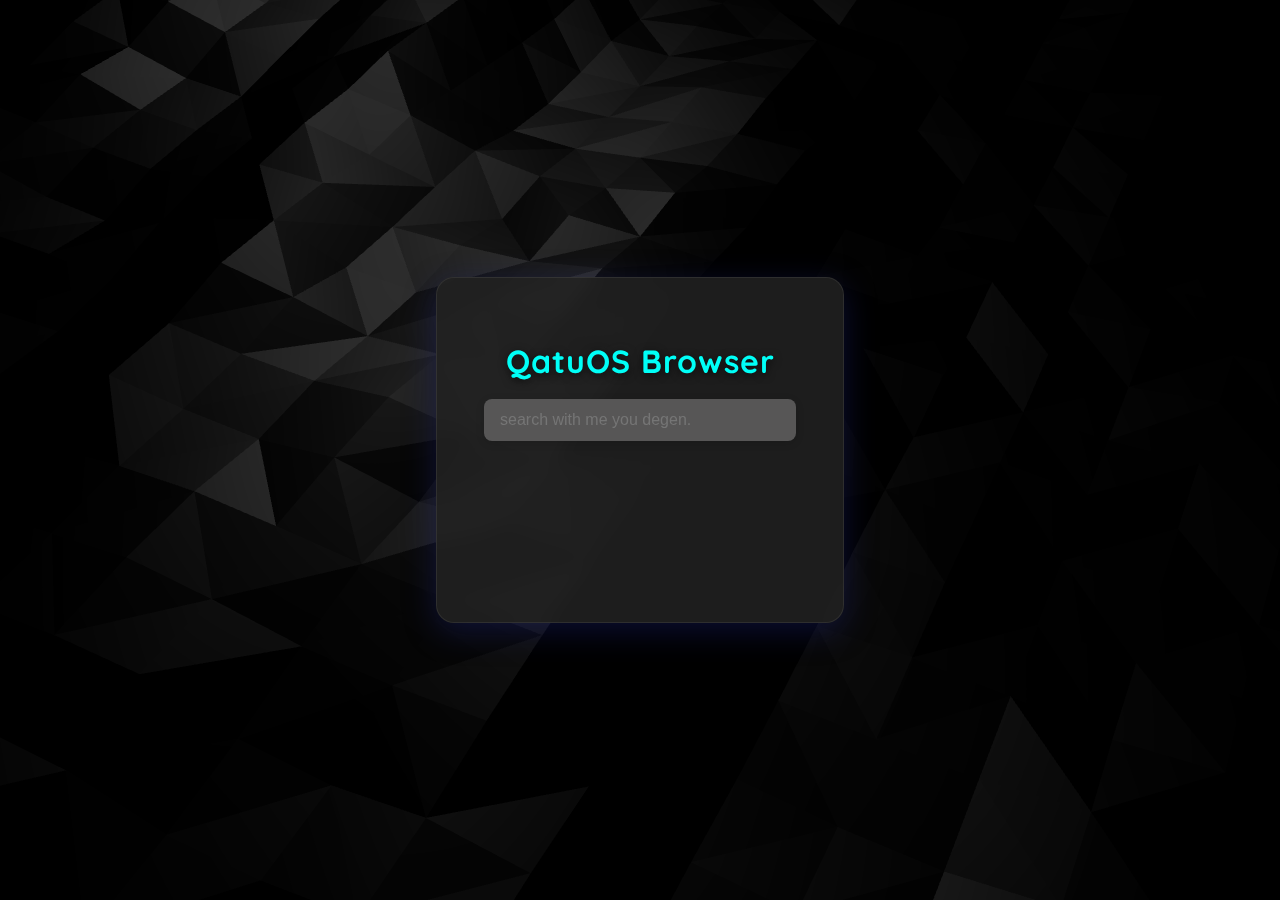
<file: qatubrowser/index.html>
<!DOCTYPE html>
<html>
  <head>
    <meta charset="utf-8" />
        <meta name="viewport" content="width=device-width, initial-scale=1.0, maximum-scale=1.0, user-scalable=0, minimal-ui, shrink-to-fit=yes">
  <title>qatuosbrowser</title>
  <meta property="og:title" content="solos stupid web proxy">
  <meta name="theme-color" content="#00fff7">
  <meta name="msapplication-TileColor" content="#00fff7">
  <meta property="og:image" content="/boo/solocentral.gif">
  <meta name="description" content="stupid project">
  <meta property="og:description" content="stupid project">
  <link href="https://fonts.googleapis.com/css?family=Quicksand:700&display=swap" rel="stylesheet">
</head>
<body>
  <div id="background"></div>
  <div id="login-box">
        <div class="controls">
            <h1>QatuOS Browser</h1>
            <form id="uv-form">
                <input id="uv-search-engine" value="https://www.duckduckgo.com/search?q=%s" type="hidden"/> 
                <input id="uv-address" type="text" placeholder="search with me you degen." class="form__input"/>
              </form>
              <div class="desc left-margin">
                <p id="uv-error"></p>
                <pre id="uv-error-code"></pre>
              </div>
          </div>
          <script src="uv/uv.bundle.js" defer></script>
          <script src="uv/uv.config.js" defer></script>
          <script src="register-sw.js" defer></script>
          <script src="search.js" defer></script>
          <script src="index.js" defer></script>
          <script src="error.js" defer></script>
        </div>
    </div>
  </div>
  <style>
    body, html {
      height: 100%;
      margin: 0;
      padding: 0;
      font-family: 'Quicksand', sans-serif;
      font-weight: bold;
      background: transparent;
      color: #fff;
      overflow: hidden;
    }
    #background {
      position: fixed;
      top: 0; left: 0;
      width: 100vw;
      height: 100vh;
      z-index: 0;
    }
    #login-box {
      position: absolute;
      top: 50%;
      left: 50%;
      transform: translate(-50%, -50%);
      min-width: 350px;
      max-width: 90vw;
      background: rgba(34, 34, 34, 0.85);
      border-radius: 18px;
      box-shadow: 0 8px 32px 0 rgba(31, 38, 135, 0.37);
      min-height: 280px;
      padding: 32px 28px;
      z-index: 2;
      backdrop-filter: blur(8px);
      border: 1px solid rgba(255,255,255,0.08);
      text-align: center;
    }
    #login-box .logo {
      margin-bottom: 12px;
    }
    #login-box .controls {
      padding-top: 10px;
    }
    #login-box h1 {
      font-size: 2rem;
      margin-bottom: 18px;
      letter-spacing: 1px;
      color: #00fff7;
      text-shadow: 0 2px 8px #000a;
    }
    #login-box .controls input {
      border-radius: 8px;
      background: rgba(98, 96, 96, 0.85);
      border: none;
      color: #fff;
      padding: 12px 16px;
      margin-bottom: 12px;
      width: 80%;
      font-size: 1rem;
      outline: none;
      transition: box-shadow 0.2s;
      box-shadow: 0 2px 8px #0002;
    }
    #login-box .controls input:focus {
      box-shadow: 0 0 0 2px #00fff7;
    }
    #login-box button.btn-custom {
      border-radius: 8px;
      margin-top: 8px;
      background: linear-gradient(90deg, #00fff7 0%, #b1c900 100%);
      border: none;
      color: #222;
      font-weight: bold;
      padding: 10px 28px;
      font-size: 1rem;
      cursor: pointer;
      box-shadow: 0 2px 8px #0002;
      transition: background 0.3s, color 0.3s;
    }
    #login-box button.btn-custom:hover {
      background: linear-gradient(90deg, #b1c900 0%, #00fff7 100%);
      color: #fff;
    }
    .desc.left-margin {
      margin-top: 18px;
      text-align: left;
      color: #eee;
      font-size: 0.95rem;
    }
    p, h2, h5, pre {
      color: #fff;
      font-family: 'Quicksand', sans-serif;
      font-weight: bold;
    }
    a {
      color: #00fff7;
      text-decoration: underline;
      transition: color 0.2s;
    }
    a:hover {
      color: #b1c900;
    }
    @media (max-width: 600px) {
      #login-box {
        min-width: 0;
        width: 95vw;
        padding: 18px 6vw;
      }
      #login-box h1 {
        font-size: 1.2rem;
      }
      #login-box .controls input {
        width: 95%;
        font-size: 0.95rem;
      }
    }
  </style>
<script src="vanta/three.r134.min.js"></script>
<script src="vanta/vanta.waves.min.js"></script>
<script>
VANTA.WAVES({
  el: "#background",
  mouseControls: true,
  touchControls: true,
  gyroControls: false,
  minHeight: 200.00,
  minWidth: 200.00,
  scale: 1.00,
  scaleMobile: 1.00,
  color: 0x0,
  waveHeight: 17.50,
  waveSpeed: 0.65,
  zoom: 0.85
})
</script>
  </body>
</html>
</file>
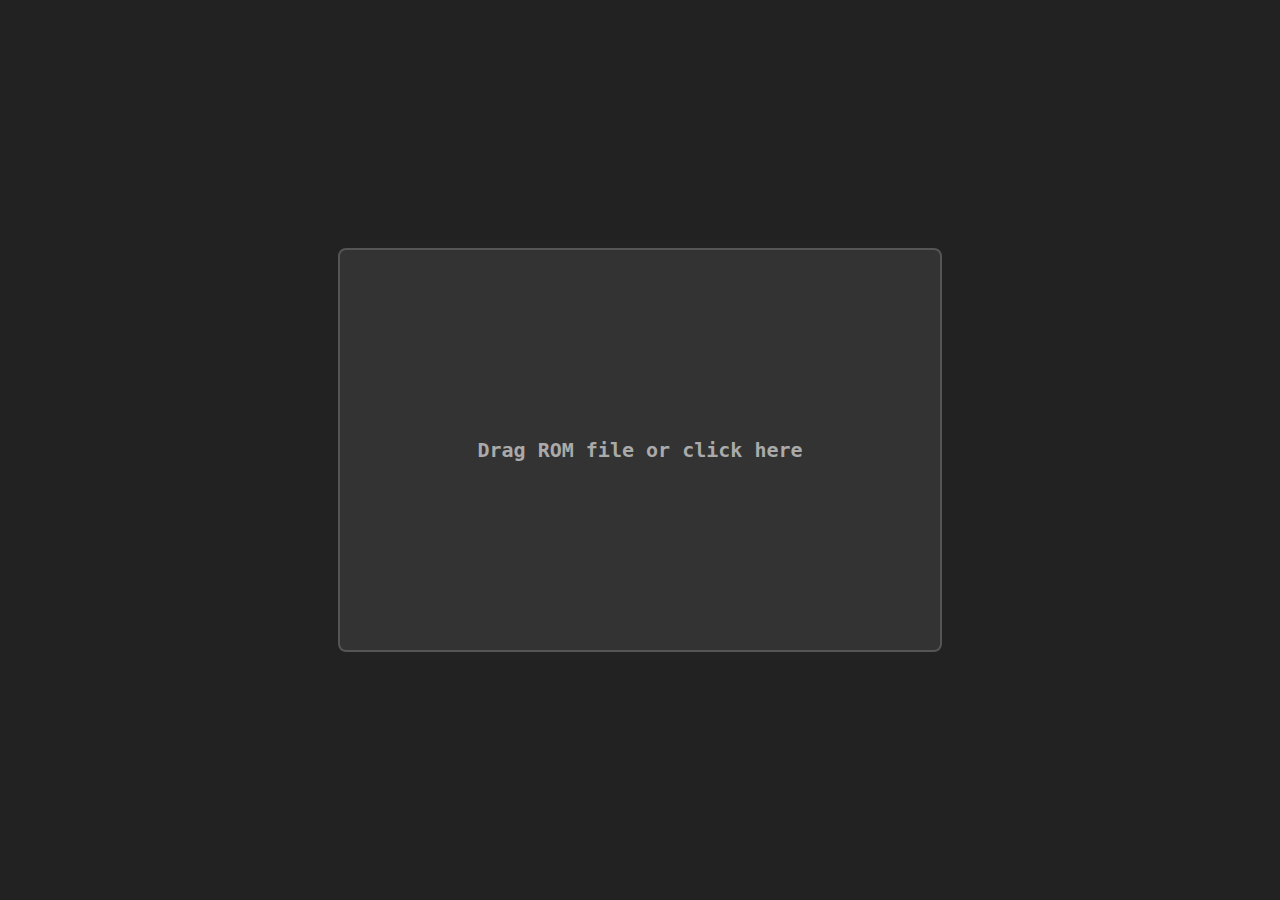
<file: solocentral/emulatorjavascript/index.html>
<!DOCTYPE html>
<html>
    <head>
        <script async src="https://www.googletagmanager.com/gtag/js?id=G-7FN7LEVWXD"></script>
        <script>
          window.dataLayer = window.dataLayer || [];
          function gtag(){dataLayer.push(arguments);}
          gtag('js', new Date());

          gtag('config', 'G-7FN7LEVWXD');
        </script>

        <title>EmulatorJS</title>

        <link rel = icon href = docs/favicon.ico sizes = "16x16 32x32 48x48 64x64" type = image/vnd.microsoft.icon>
        <meta name = viewport content = "width = device-width, initial-scale = 1">

        <style>
            body, html {
                height: 100%;
            }

            body {
                font-family: monospace;
                font-weight: bold;
                font-size: 20px;
                margin: 0;
                overflow: hidden;
                background-color: #222
            }

            body, #box {
                display: flex;
                align-items: center;
                justify-content: center;
            }

            #box {
                color: #aaa;
                height: 20em;
                width: 30em;
                max-width: 80%;
                max-height: 80%;
                background-color: #333;
                border-radius: 0.4em;
                border: 2px solid #555;
                position: relative;
                flex-direction: column;
                transition-duration: 0.2s;
                overflow: hidden
            }

            #box:hover, #box[drag] {
                border-color: #38f;
                color: #ddd
            }

            #input {
                cursor: pointer;
                position: absolute;
                left: 0;
                top: 0;
                width: 100%;
                height: 100%;
                opacity: 0
            }

            #display {
                width: 100%;
                height: 100%
            }

            select, button {
                padding: 0.6em 0.4em;
                margin: 0.5em;
                width: 15em;
                max-width: 100%;
                font-family: monospace;
                font-weight: bold;
                font-size: 16px;
                background-color: #444;
                color: #aaa;
                border-radius: 0.4em;
                border: 1px solid #555;
                cursor: pointer;
                transition-duration: 0.2s
            }

            select:hover, button:hover {
                background-color: #666;
                color: #ddd
            }
        </style>
    </head>

    <body>
        <div id = box>
            <input type = file id = input>
            Drag ROM file or click here
        </div>

        <script>
            input.onchange = async () => {
                const url = new Blob([input.files[0]])
                const parts = input.files[0].name.split(".")

                const core = await (async (ext) => {
                    if (["fds", "nes", "unif", "unf"].includes(ext))
                        return "nes"

                    if (["smc", "fig", "sfc", "gd3", "gd7", "dx2", "bsx", "swc"].includes(ext))
                        return "snes"

                    if (["z64", "n64"].includes(ext))
                        return "n64"

                    if (["pce"].includes(ext))
                        return "pce"

                    if (["ngp", "ngc"].includes(ext))
                        return "ngp"

                    if (["ws", "wsc"].includes(ext))
                        return "ws"

                    if (["col", "cv"].includes(ext))
                        return "coleco"

                    if (["nds", "gba", "gb", "z64", "n64"].includes(ext))
                        return ext

                    return await new Promise(resolve => {
                        const cores = {
                            "Nintendo 64": "n64",
                            "Nintendo Game Boy": "gb",
                            "Nintendo Game Boy Advance": "gba",
                            "Nintendo DS": "nds",
                            "Nintendo Entertainment System": "nes",
                            "Super Nintendo Entertainment System": "snes",
                            "PlayStation": "psx",
                            "Virtual Boy": "vb",
                            "Sega Mega Drive": "segaMD",
                            "Sega Master System": "segaMS",
                            "Sega CD": "segaCD",
                            "Atari Lynx": "lynx",
                            "Sega 32X": "sega32x",
                            "Atari Jaguar": "jaguar",
                            "Sega Game Gear": "segaGG",
                            "Sega Saturn": "segaSaturn",
                            "Atari 7800": "atari7800",
                            "Atari 2600": "atari2600",
                            "NEC TurboGrafx-16/SuperGrafx/PC Engine": "pce",
                            "NEC PC-FX": "pcfx",
                            "SNK NeoGeo Pocket (Color)": "ngp",
                            "Bandai WonderSwan (Color)": "ws",
                            "ColecoVision": "coleco"
                        }

                        const button = document.createElement("button")
                        const select = document.createElement("select")

                        for (const type in cores) {
                            const option = document.createElement("option")

                            option.value = cores[type]
                            option.textContent = type
                            select.appendChild(option)
                        }

                        button.onclick = () => resolve(select[select.selectedIndex].value)
                        button.textContent = "Load game"
                        box.innerHTML = ""

                        box.appendChild(select)
                        box.appendChild(button)
                    })
                })(parts.pop())

                const div = document.createElement("div")
                const sub = document.createElement("div")
                const script = document.createElement("script")

                sub.id = "game"
                div.id = "display"

                box.remove()
                div.appendChild(sub)
                document.body.appendChild(div)

                window.EJS_player = "#game";
                window.EJS_gameName = parts.shift();
                window.EJS_biosUrl = "";
                window.EJS_gameUrl = url;
                window.EJS_core = core;
                window.EJS_pathtodata = "data/";
                window.EJS_startOnLoaded = true;

                if (window.location.hostname === "demo.emulatorjs.org") {
                    window.EJS_AdUrl = "https://ads.emulatorjs.org/";
                    window.EJS_ready = function() {
                        detectAdBlock("https://ads.emulatorjs.org/?blocked");
                    }
                }
                

                script.src = "data/loader.js";
                document.body.appendChild(script);
            }
            async function detectAdBlock(url) {
                let adBlockEnabled = false
                const googleAdUrl = 'https://pagead2.googlesyndication.com/pagead/js/adsbygoogle.js'
                try {
                    await fetch(new Request(googleAdUrl)).catch(_ => adBlockEnabled = true)
                } catch (e) {
                    adBlockEnabled = true
                } finally {
                    window.EJS_ready = function() {
                        if (adBlockEnabled) {
                            window.EJS_adBlocked("https://emulatorjs.org/?blocked");
                        }
                    }
                }
            }
            box.ondragover = () => box.setAttribute("drag", true);
            box.ondragleave = () => box.removeAttribute("drag");
        </script>
    </body>
</html>
</file>
